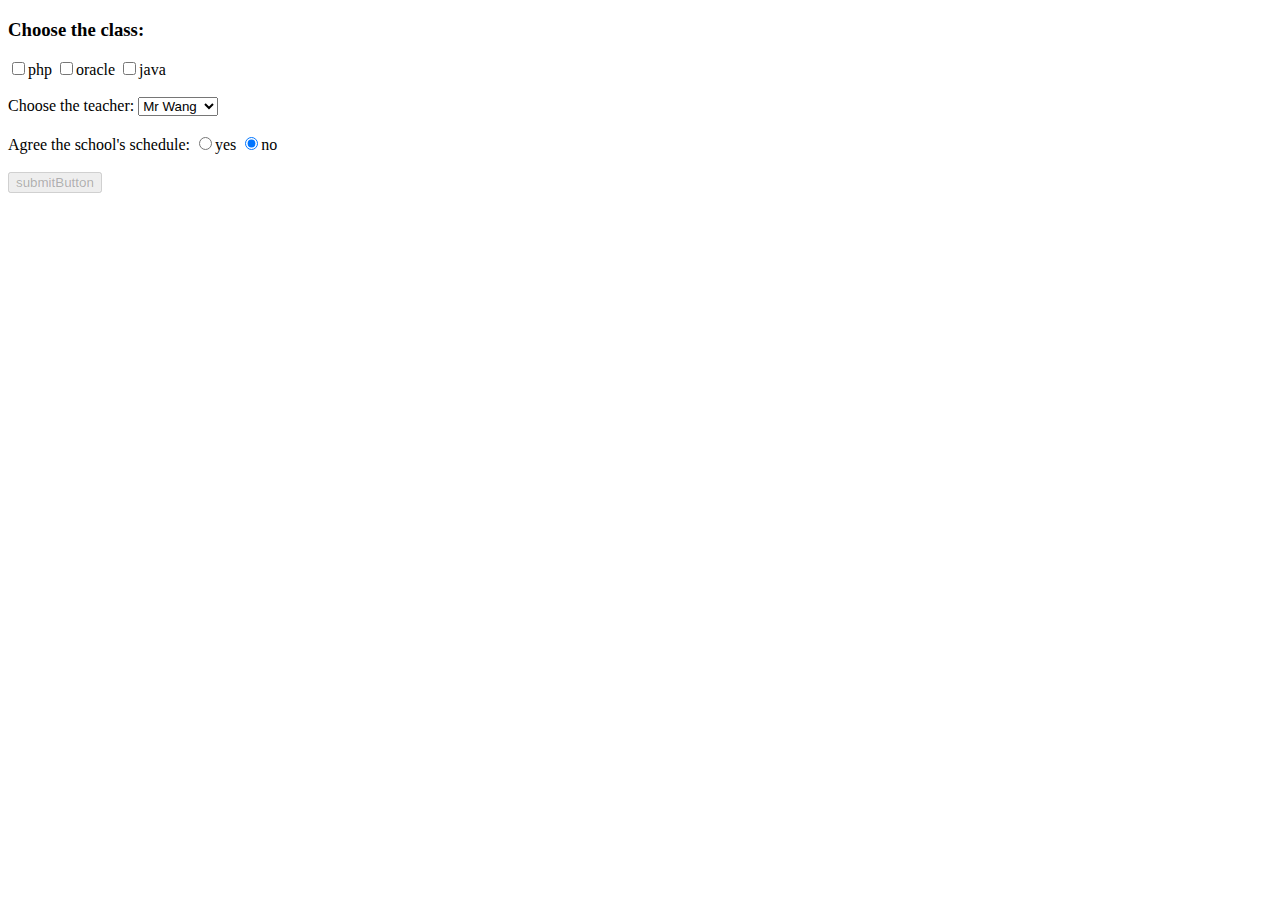
<file: checkboxradioselector.html>
<!DOCTYPE html>
<html lang="en">
<head>
    <meta charset="UTF-8">
    <title>selector</title>
    <script src="js/checkboxradioselector.js" defer></script>
</head>
<body>
<h3>Choose the class:</h3>
    <form id="selectClass">
        <label><input type="checkbox" name="course" value="php">php</label>
        <label><input type="checkbox" name="course" value="oracle">oracle</label>
        <label><input type="checkbox" name="course" value="java">java</label>
        <br>
        <br>
        Choose the teacher:
        <select name="teachers">
            <option>Mr Wang</option>
            <option>Mr Zhang</option>
            <option>Mr Liu</option>
        </select>
        <br>
        <br>
        Agree the school's schedule:
        <label><input type="radio" name="accepts" value="yes">yes</label>
        <label><input type="radio" name="accepts" value="no" checked>no</label>

        <br><br>
        <input type="submit" value="submitButton" name="submitButton" disabled>
    </form>
    <div id="show"></div>
</body>
</html>
</file>
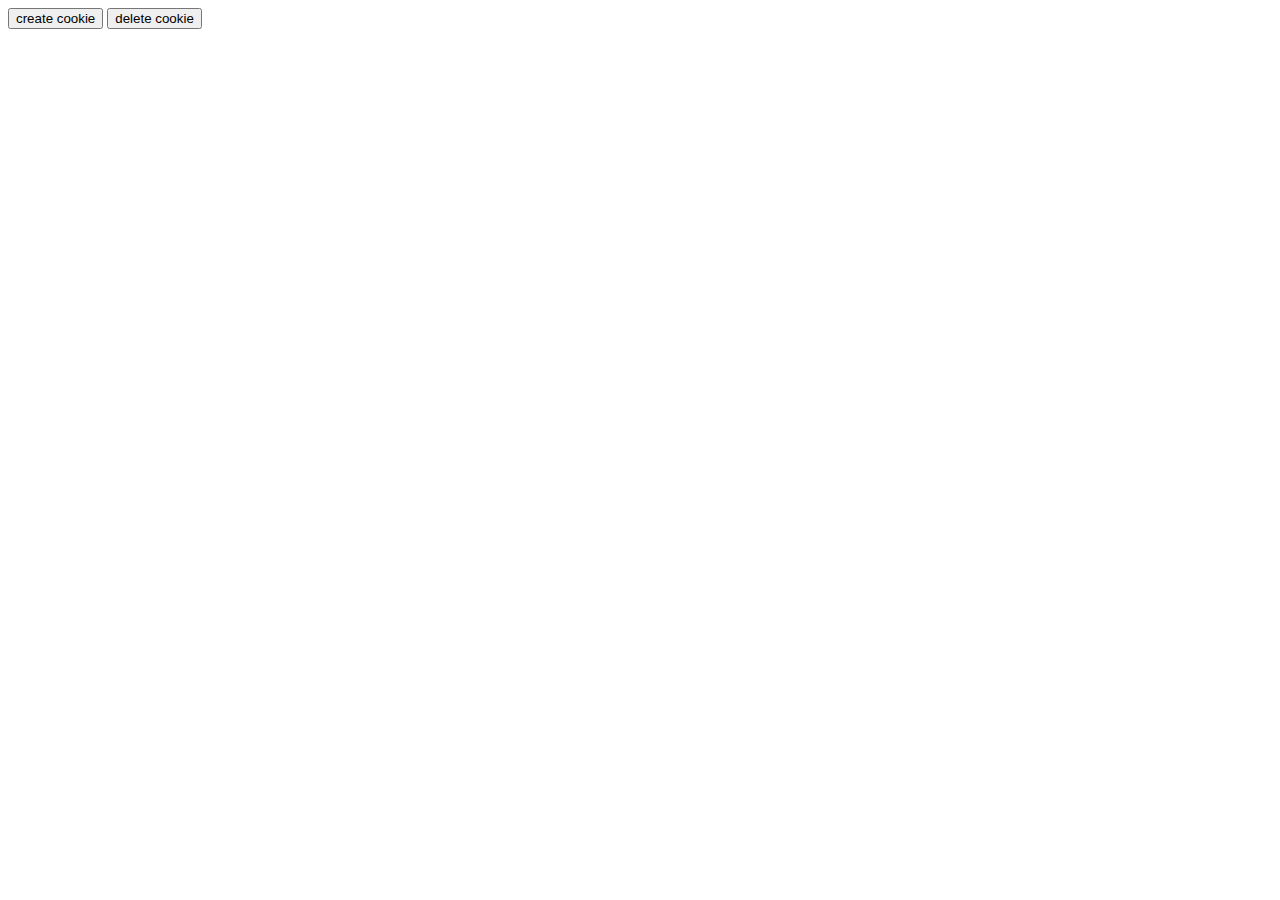
<file: cookie.html>
<!DOCTYPE html>
<html lang="en">
<head>
    <meta charset="UTF-8">
    <title>cookile</title>
    <script src="js/cookie.js" defer></script>
</head>
<body>
    <input type="button" id="createCookie" value="create cookie">
    <input type="button" id="deleteCookie" value="delete cookie">
</body>
</html>
</file>
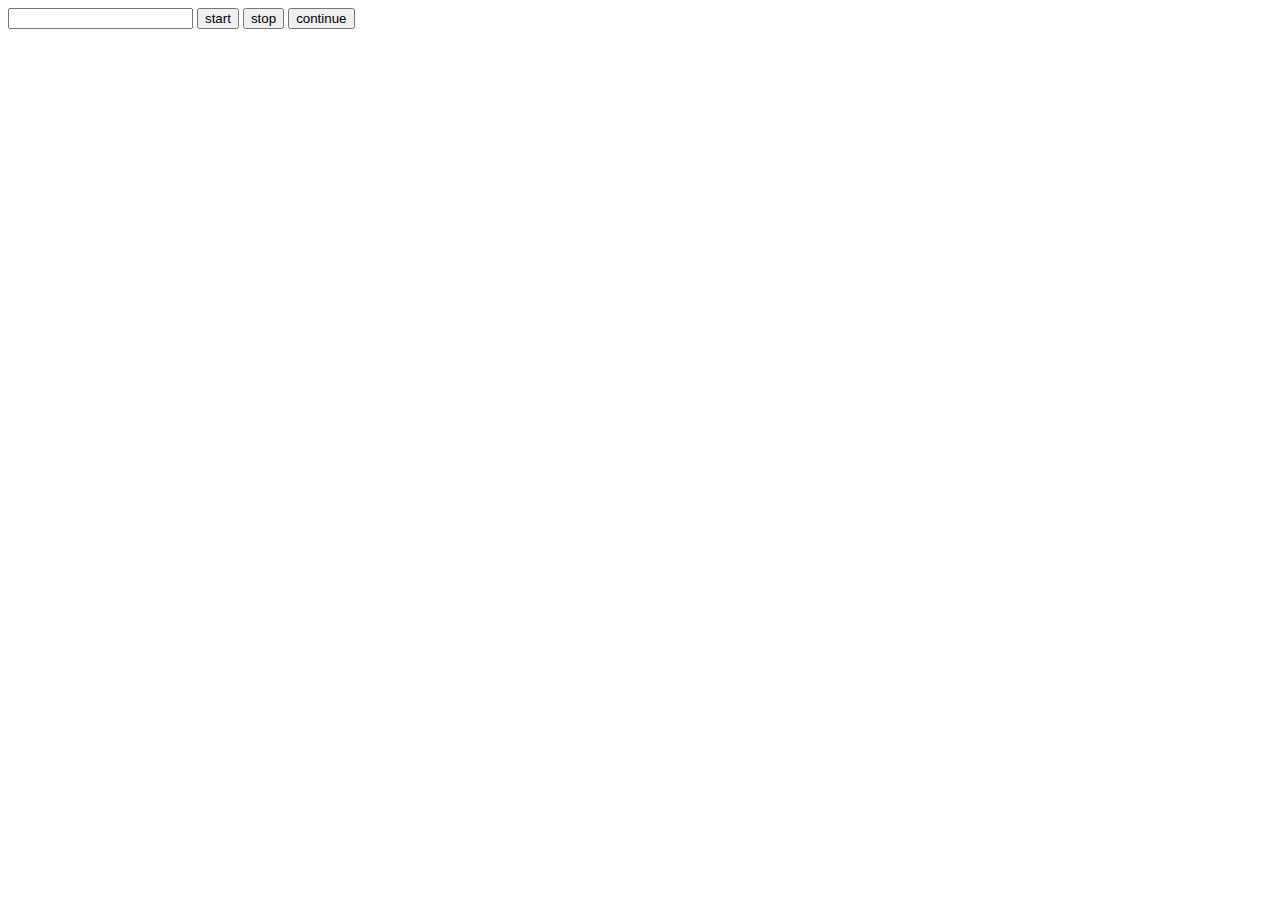
<file: timeInterval.html>
<!DOCTYPE html>
<html lang="en">
<head>
    <meta charset="UTF-8">
    <title>count down</title>
    <script src="js/timeInterval.js" defer></script>
</head>
<body>
    <input id="inputValue" type="text">
    <input id="startButton" type="button" value="start">
    <input id="stopButton" type="button" value="stop">
    <input id="continueButton" type="button" value="continue">
    <div id="showValue"></div>
</body>
</html>
</file>
